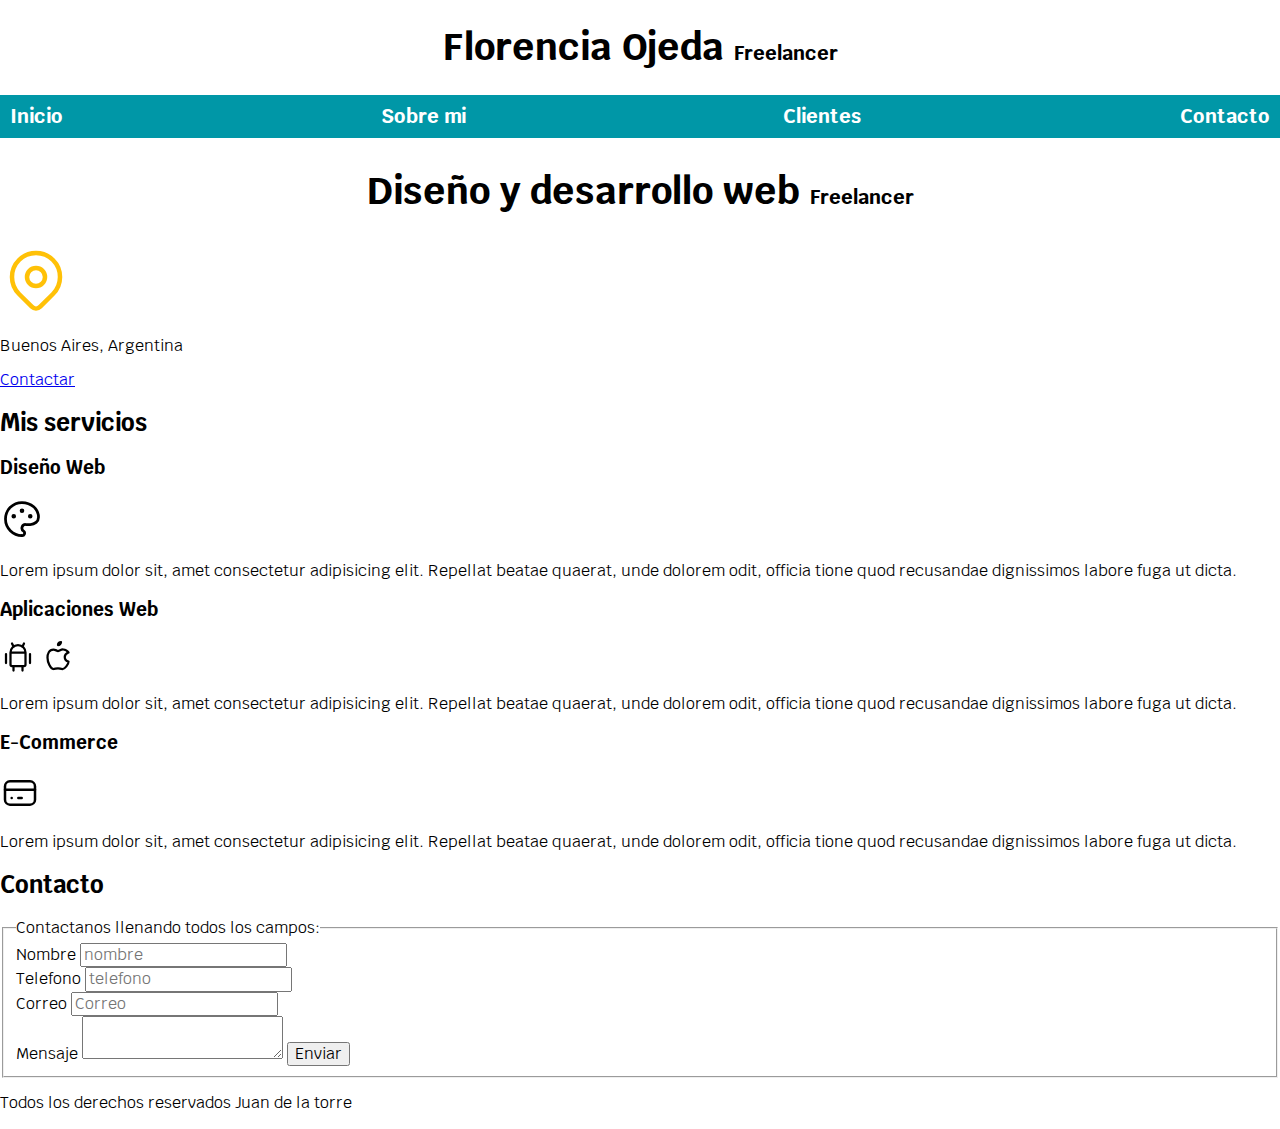
<file: index.html>
<!DOCTYPE html>
<html lang="en">

<head>
    <meta charset="UTF-8">
    <meta http-equiv="X-UA-Compatible" content="IE=edge">
    <meta name="viewport" content="width=device-width, initial-scale=1.0">
    <title>Diseñador Freelancer</title>
    <link rel="stylesheet" href="css/normalize.css">
    <link rel="preconnect" href="https://fonts.googleapis.com">
    <link rel="preconnect" href="https://fonts.gstatic.com" crossorigin>
    <link href="https://fonts.googleapis.com/css2?family=Krub:wght@400;700&display=swap" rel="stylesheet">
    <link rel="preload" href="css/style.css" as="style">
    <link href="css/style.css" rel="stylesheet">
</head>

<body>
    <header>
        <h1 class="titulo"> Florencia Ojeda  <span>Freelancer</span> </h1>
    </header>
  
<div class="nav-bg">
    <nav class="navegacion-principal contenedor">
        <a href="#">Inicio</a>
        <a href="#">Sobre mi</a>
        <a href="#">Clientes</a>
        <a href="#">Contacto</a>
    </nav>
</div>

    <section>
        <h2 class="titulo">Diseño y desarrollo web <span>Freelancer</span>  </h2>

        <p><svg xmlns="http://www.w3.org/2000/svg" class="icon icon-tabler icon-tabler-map-pin" width="72" height="72" viewBox="0 0 24 24" stroke-width="1.5" stroke="#ffc107" fill="none" stroke-linecap="round" stroke-linejoin="round">
        <path stroke="none" d="M0 0h24v24H0z" fill="none"/>
        <circle cx="12" cy="11" r="3" />
        <path d="M17.657 16.657l-4.243 4.243a2 2 0 0 1 -2.827 0l-4.244 -4.243a8 8 0 1 1 11.314 0z" />
    </svg></p>
        <p> Buenos Aires, Argentina</p>

            <a href="#">Contactar</a>
    

    </section>

    <main>

        <h2>Mis servicios</h2>

        <section>

            <h3>Diseño Web</h3>
            <svg xmlns="http://www.w3.org/2000/svg" class="icon icon-tabler icon-tabler-palette" width="44" height="44" viewBox="0 0 24 24" stroke-width="1.5" stroke="#000000" fill="none" stroke-linecap="round" stroke-linejoin="round">
                <path stroke="none" d="M0 0h24v24H0z" fill="none"/>
                <path d="M12 21a9 9 0 1 1 0 -18a9 8 0 0 1 9 8a4.5 4 0 0 1 -4.5 4h-2.5a2 2 0 0 0 -1 3.75a1.3 1.3 0 0 1 -1 2.25" />
                <circle cx="7.5" cy="10.5" r=".5" fill="currentColor" />
                <circle cx="12" cy="7.5" r=".5" fill="currentColor" />
                <circle cx="16.5" cy="10.5" r=".5" fill="currentColor" />
              </svg>
            <p>Lorem ipsum dolor sit, amet consectetur adipisicing elit. Repellat beatae quaerat, unde dolorem odit,
                officia
                tione quod recusandae dignissimos labore fuga ut dicta.</p>

        </section>

        <section>
            <h3>Aplicaciones Web</h3>
            <svg xmlns="http://www.w3.org/2000/svg" class="icon icon-tabler icon-tabler-brand-android" width="36" height="36" viewBox="0 0 24 24" stroke-width="1.5" stroke="#000000" fill="none" stroke-linecap="round" stroke-linejoin="round">
                <path stroke="none" d="M0 0h24v24H0z" fill="none"/>
                <line x1="4" y1="10" x2="4" y2="16" />
                <line x1="20" y1="10" x2="20" y2="16" />
                <path d="M7 9h10v8a1 1 0 0 1 -1 1h-8a1 1 0 0 1 -1 -1v-8a5 5 0 0 1 10 0" />
                <line x1="8" y1="3" x2="9" y2="5" />
                <line x1="16" y1="3" x2="15" y2="5" />
                <line x1="9" y1="18" x2="9" y2="21" />
                <line x1="15" y1="18" x2="15" y2="21" />
              </svg>
              <svg xmlns="http://www.w3.org/2000/svg" class="icon icon-tabler icon-tabler-brand-apple" width="36" height="36" viewBox="0 0 24 24" stroke-width="1.5" stroke="#000000" fill="none" stroke-linecap="round" stroke-linejoin="round">
                <path stroke="none" d="M0 0h24v24H0z" fill="none"/>
                <path d="M9 7c-3 0 -4 3 -4 5.5c0 3 2 7.5 4 7.5c1.088 -.046 1.679 -.5 3 -.5c1.312 0 1.5 .5 3 .5s4 -3 4 -5c-.028 -.01 -2.472 -.403 -2.5 -3c-.019 -2.17 2.416 -2.954 2.5 -3c-1.023 -1.492 -2.951 -1.963 -3.5 -2c-1.433 -.111 -2.83 1 -3.5 1c-.68 0 -1.9 -1 -3 -1z" />
                <path d="M12 4a2 2 0 0 0 2 -2a2 2 0 0 0 -2 2" />
              </svg>

            <p>Lorem ipsum dolor sit, amet consectetur adipisicing elit. Repellat beatae quaerat, unde dolorem odit,
                officia
                tione quod recusandae dignissimos labore fuga ut dicta.</p>
        </section>

        <section>

            <h3>E-Commerce </h3>
            <svg xmlns="http://www.w3.org/2000/svg" class="icon icon-tabler icon-tabler-credit-card" width="40" height="40" viewBox="0 0 24 24" stroke-width="1.5" stroke="#000000" fill="none" stroke-linecap="round" stroke-linejoin="round">
                <path stroke="none" d="M0 0h24v24H0z" fill="none"/>
                <rect x="3" y="5" width="18" height="14" rx="3" />
                <line x1="3" y1="10" x2="21" y2="10" />
                <line x1="7" y1="15" x2="7.01" y2="15" />
                <line x1="11" y1="15" x2="13" y2="15" />
              </svg>
            <p>Lorem ipsum dolor sit, amet consectetur adipisicing elit. Repellat beatae quaerat, unde dolorem odit,
                officia
                tione quod recusandae dignissimos labore fuga ut dicta.</p>

        </section>


    </main>


    <section>
        <h2>Contacto</h2>
        <form>
       <fieldset>
            <legend>Contactanos llenando todos los campos:</legend>
        <div>
            <label>Nombre</label>
            <input type="text" placeholder="nombre">
        </div>
            
        <div>
            <label>Telefono </label>
            <input type="tel" placeholder="telefono">
        </div>
            
        <div>
            <label>Correo </label>
            <input type="email" placeholder="Correo">
        </div>
           
        <div>
            <label>Mensaje</label>
            <textarea> </textarea>
            <input type="submit" value="Enviar">
        </div>
            
       </fieldset>
            
        </form>

    </section>

    <footer>
        <p>Todos los derechos reservados Juan de la torre</p>

    </footer>
</body>

</html>
</file>
<file: css/style.css>
:root {
  --blanco: #ffffff;
  --oscuro: #212121;
  --primario: #ffc107;
  --secundario: #0097a7;
  --gris: #757575;
}

html {
  font-size: 62.5%;
}

body {
  font-size: 16px;
  font-family: "Krub", sans-serif;
}

.titulo {
  text-align: center;
  font-size: 3.8rem;
}

.titulo span {
  font-size: 2rem;
}

.contenedor {
  margin: 0 auto;
}

.nav-bg {
  background-color: var(--secundario);
}

.navegacion-principal {
  display: flex;
  flex-direction: column;
  justify-content: space-between;
}

@media (min-width: 768px) {
  .navegacion-principal {
    flex-direction: row;
  }
}
.navegacion-principal a {
  color: var(--blanco);
  text-decoration: none;
  font-size: 2rem;
  font-weight: 700;
  padding: 1rem;
}
.navegacion-principal a:hover {
  background-color: var(--primario);
  color: var(--oscuro);
}
</file>
